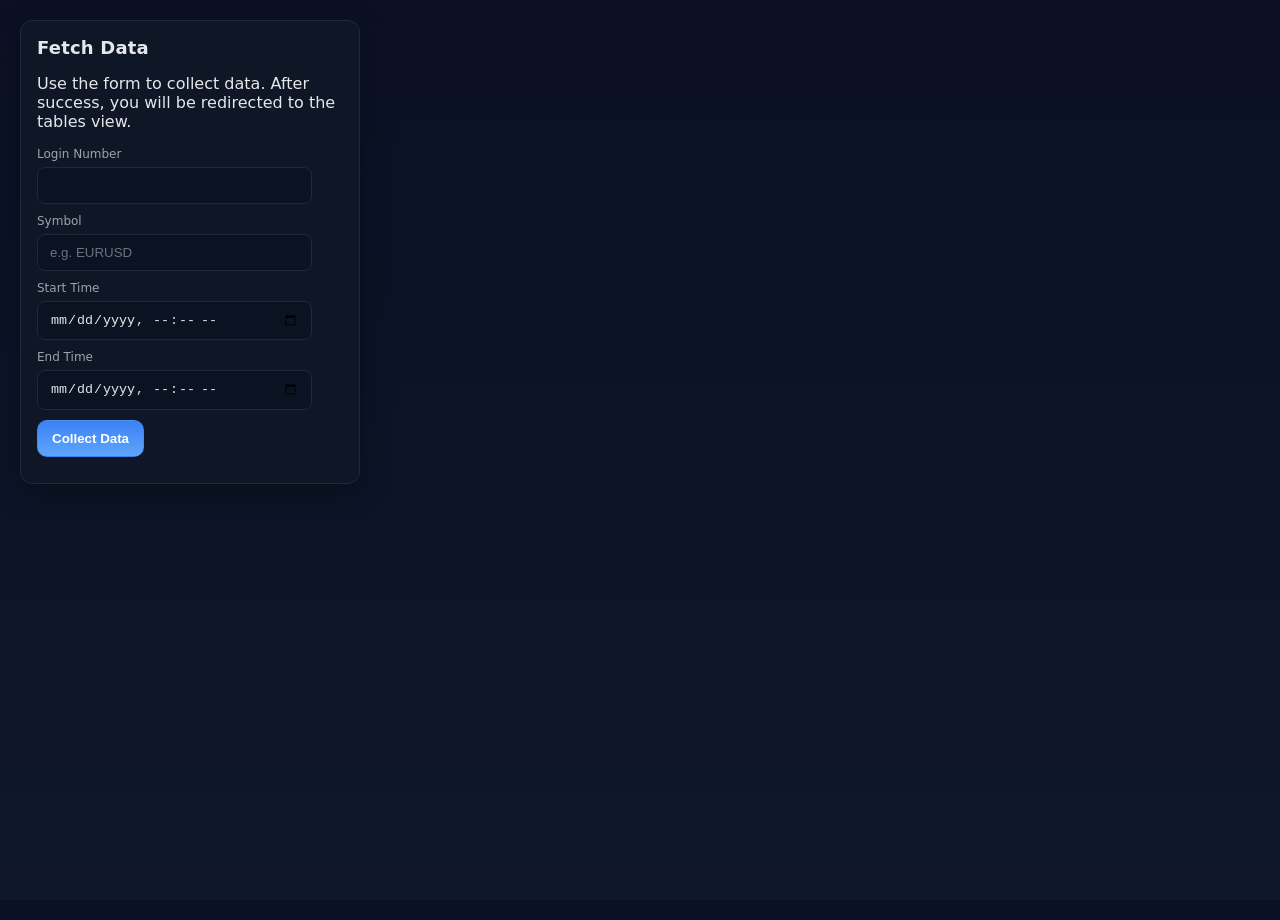
<file: frontend/homepage/index.html>
<!doctype html>
<html lang="en">
  <head>
    <meta charset="utf-8" />
    <meta name="viewport" content="width=device-width, initial-scale=1" />
    <title>Master Analyzer • Homepage</title>
    <link rel="stylesheet" href="/frontend/styles.css" />
  </head>
  <body>
    <main class="page-content">
      <div class="container">
        <section class="form-panel" role="region" aria-label="Filter form">
          <h1>Fetch Data</h1>
            <p>Use the form to collect data. After success, you will be redirected to the tables view.</p>
      
            <form id="filterForm">
              <div class="form-grid">
                <div class="full">
                  <label for="loginNumber">Login Number</label>
                  <input id="loginNumber" name="loginNumber" type="number"/>
                </div>
                <div class="full">
                  <label for="symbol">Symbol</label>
                  <input id="symbol" name="symbol" type="text" placeholder="e.g. EURUSD" />
                </div>
                <div class="full">
                  <label for="startTime">Start Time</label>
                  <input id="startTime" name="startTime" type="datetime-local" />
                </div>
                <div class="full">
                  <label for="endTime">End Time</label>
                  <input id="endTime" name="endTime" type="datetime-local" />
                </div>
                <div class="full">
                  <button class="primary" type="submit">Collect Data</button>
                </div>
              </div>
            </form>
          <div id="status" class="status" aria-live="polite"></div>
        </section>
      </div>
    </main>
    

    <script src="/frontend/js/api.js"></script>
    <script src="/frontend/homepage/homepage.js"></script>
  </body>
</html>
</file>
<file: frontend/styles.css>
/* Global page styling */
:root {
  --bg: #0f172a;
  --panel: #111827;
  --text: #e5e7eb;
  --muted: #9ca3af;
  --accent: #3b82f6;
  --accent-2: #60a5fa;
  --border: #1f2937;
}

* { box-sizing: border-box; }

html, body {
  height: 100%;
}

body {
  margin: 0;
  font-family: system-ui, -apple-system, Segoe UI, Roboto, Helvetica, Arial, "Apple Color Emoji", "Segoe UI Emoji";
  color: var(--text);
  background: linear-gradient(180deg, #0b1025 0%, #0f172a 100%);
}

.container {
  display: flex;
  flex-direction: column;
  min-height: 100vh;
}

.form-panel {
  width: 340px;
  background: rgba(17, 24, 39, 0.85);
  border: 1px solid var(--border);
  border-radius: 12px;
  padding: 16px;
  backdrop-filter: blur(6px);
  box-shadow: 0 8px 30px rgba(0, 0, 0, 0.35);
}

.form-panel h1 {
  margin: 0 0 10px 0;
  font-size: 18px;
  font-weight: 600;
  letter-spacing: 0.2px;
}

.form-grid {
  display: flex;
  flex-direction: column;
  gap: 10px;
}

.form-grid .full {
  width: 90%;
}

.form-grid .full input {
  width: 100%;
}

label {
  display: block;
  font-size: 12px;
  color: var(--muted);
  margin-bottom: 6px;
}

input[type="text"],
input[type="number"],
input[type="datetime-local"] {
  max-width: 100%;
  padding: 10px 12px;
  border-radius: 8px;
  border: 1px solid var(--border);
  background: #0b1222;
  color: var(--text);
  outline: none;
}

input::placeholder { color: #6b7280; }

button.primary {
  display: inline-flex;
  align-items: center;
  gap: 8px;
  padding: 10px 14px;
  border-radius: 10px;
  border: 1px solid rgba(59, 130, 246, 0.5);
  background: linear-gradient(180deg, var(--accent), var(--accent-2));
  color: white;
  cursor: pointer;
  font-weight: 600;
}

.status {
  margin-top: 10px;
  font-size: 13px;
  color: var(--muted);
}

/* Tables page */
.page-content {
  margin: 20px; 
}

.table-block {
  margin-bottom: 28px;
  padding: 16px;
  background: rgba(17, 24, 39, 0.7);
  border-radius: 12px;
  border: 1px solid var(--border);
}

.table-block h2 {
  margin: 0 0 12px;
  font-size: 16px;
}

table.dataframe {
  width: 100%;
  border-collapse: collapse;
}

table.dataframe th,
table.dataframe td {
  border: 1px solid #253047;
  padding: 6px 8px;
  font-size: 12px;
}

table.dataframe th {
  background: #1b243b;
}
</file>
